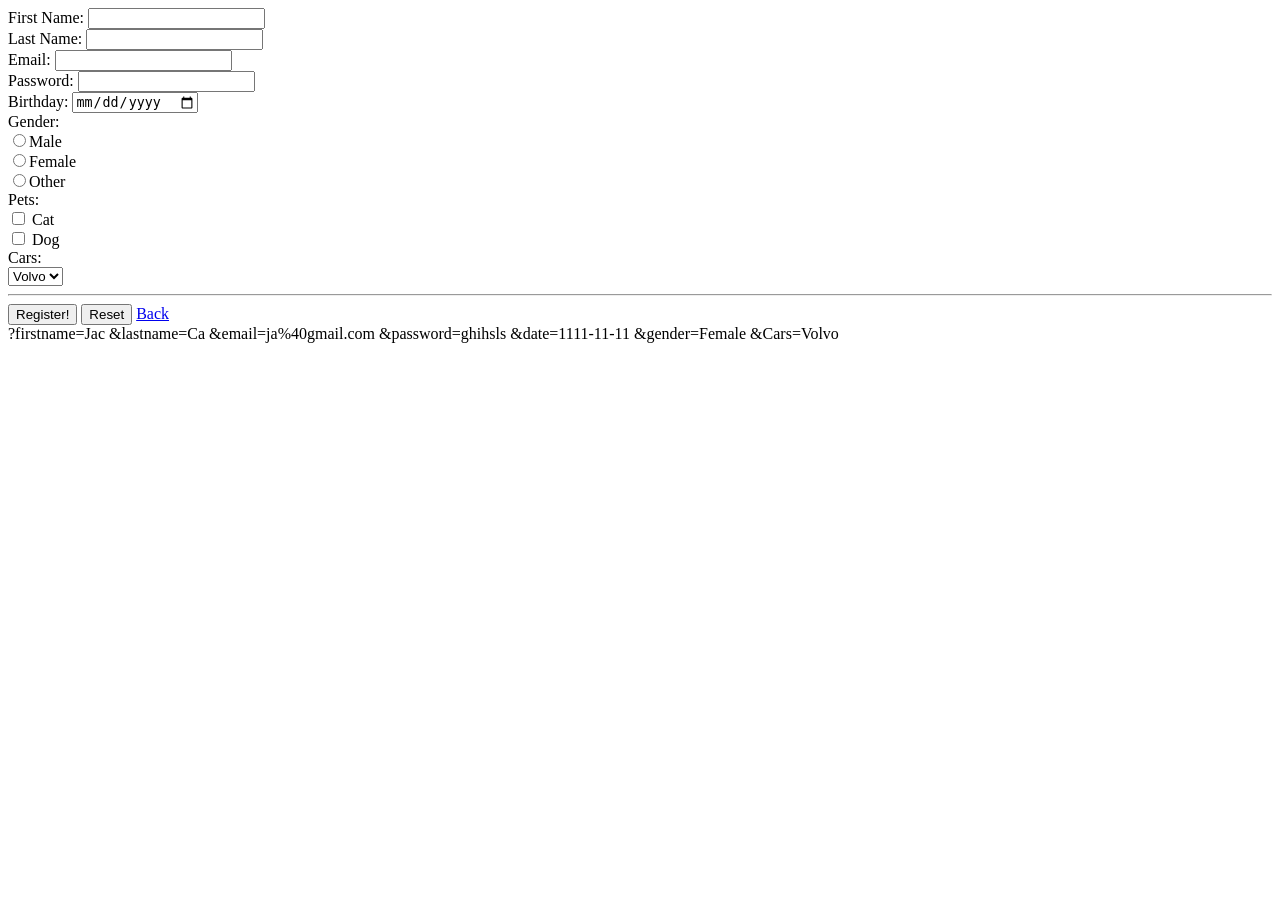
<file: Register.html>
<!DOCTYPE html>
<html>
<head>
	<title>Register</title>
</head>
<body>
	<div>
<form method="GET">
	First Name: <input type="text" name="firstname"><br>
	Last Name:  <input type="text" name="lastname"><br>
	Email:      <input type="Email" name="email" required><br>
	Password: <input type="Password" name="password" min="5"><br>
	Birthday: <input type="date" name="date"><br>
	Gender:<br>
	<input type="radio"name="gender" value="Male">Male<br>
	<input type="radio"name="gender" value="Female">Female<br>
	<input type="radio"name="gender" value="Other">Other<br>
	Pets: <br>
	<input type="checkbox"> Cat <br>
	<input type="checkbox"> Dog <br>
	Cars:<br>
	<select name="Cars">
		<option value="Volvo" name="Volvo">Volvo</option>
		<option value="Audi" name="Audi">Audi</option>
	</select><br><hr>
	<input type="submit" value="Register!">
	<input type="reset">
<a href="Index.html">Back</a>
</form>
</body>
</div>
</html>

?firstname=Jac
&lastname=Ca
&email=ja%40gmail.com
&password=ghihsls
&date=1111-11-11
&gender=Female
&Cars=Volvo
</file>
